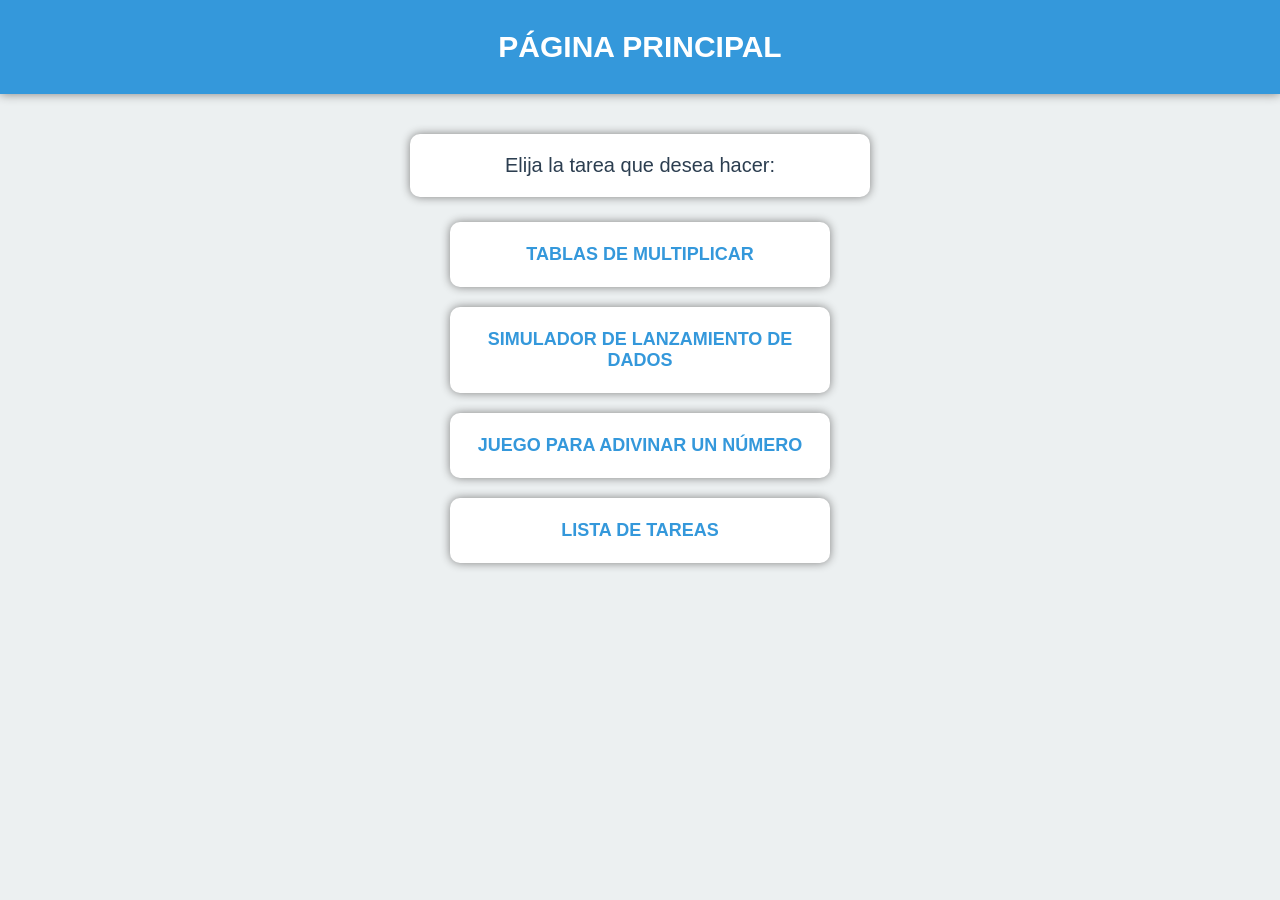
<file: index.html>
<!DOCTYPE html>
<html lang="en">
<head>
    <meta charset="UTF-8">
    <meta name="viewport" content="width=device-width, initial-scale=1.0">
    <link rel="stylesheet" href="CSS/style.css">
    <title>PÁGINA PRINCIPAL</title>
</head>
<body>
    <div id="cabecera">PÁGINA PRINCIPAL</div>
    <div id="enunciado">Elija la tarea que desea hacer: </div>

    <div id="tablasMultiplicar"><a href="EjercicioTabalMultiplicar/index.html">TABLAS DE MULTIPLICAR</a></div>
    <div id="dados"><a href="EjercicioSimuladorLanzamientoDados/index.html">SIMULADOR DE LANZAMIENTO DE DADOS</a></div>
    <div id="adivinarNumero"><a href="EjercicioAdivinarNumero/index.html">JUEGO PARA ADIVINAR UN NÚMERO</a></div>
    <div id="tareas"><a href="EjercicioListaDeTareas/index.html">LISTA DE TAREAS</a></div>

</body>
</html>
</file>
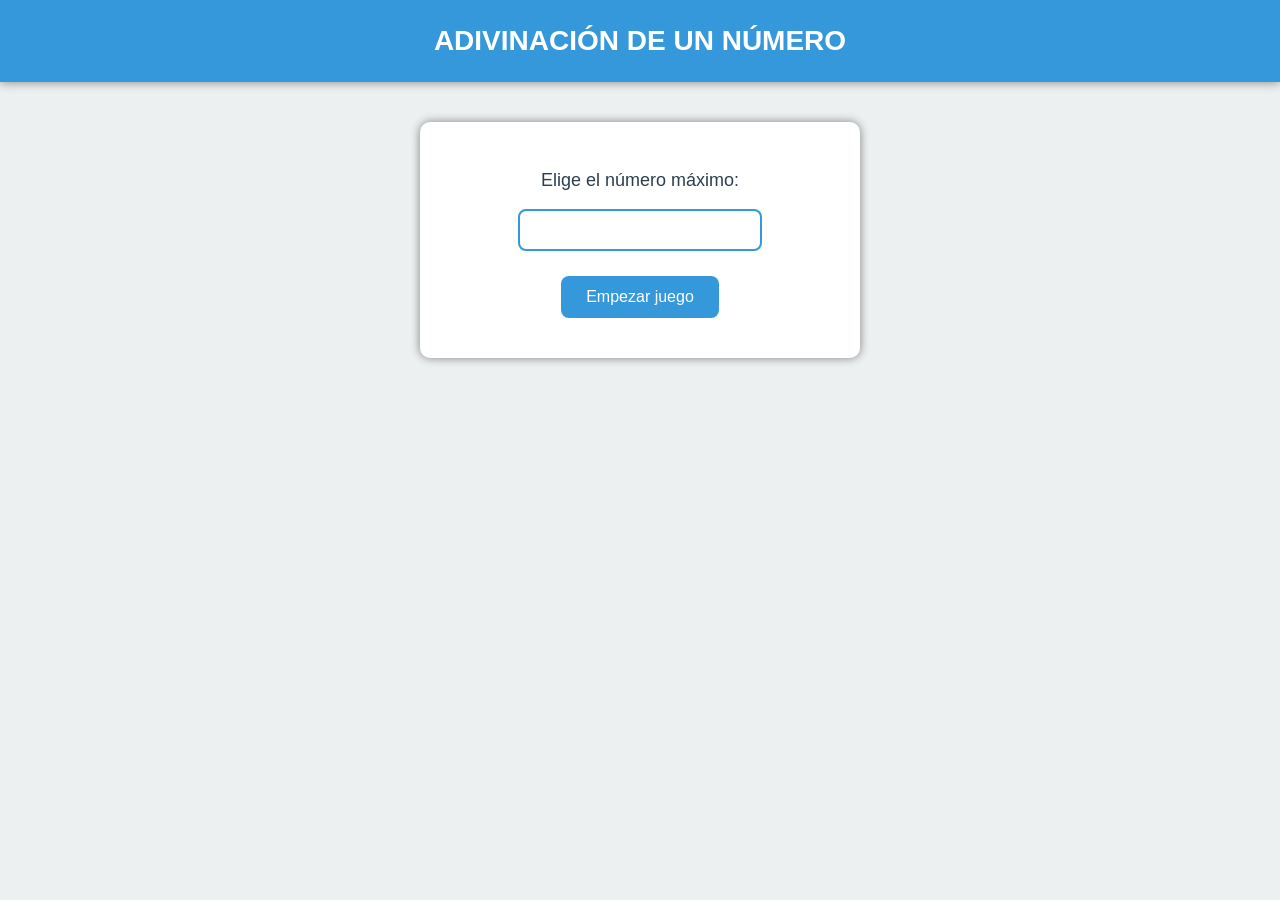
<file: EjercicioAdivinarNumero/index.html>
<!DOCTYPE html>
<html lang="en">
<head>
    <meta charset="UTF-8">
    <meta name="viewport" content="width=device-width, initial-scale=1.0">
    <link rel="stylesheet" href="css/style.css">
    <title>ADIVINACIÓN DE UN NÚMERO</title>
</head>
<body>
    <div id="cabecera">ADIVINACIÓN DE UN NÚMERO</div>

    <div id="contenedor">
        <p>Elige el número máximo:</p>

        <input type="number" id="maximo" min="1">

        <button id="empezar">Empezar juego</button>

        <div id="juego">
            <p>Introduce un número:</p>

            <input type="number" id="intento">

            <button id="comprobar">Comprobar</button>

            <div id="vidas"></div>

            <div id="mensaje"></div>
        </div>
    </div>

    <script src="script.js"></script>
    
</body>
</html>
</file>
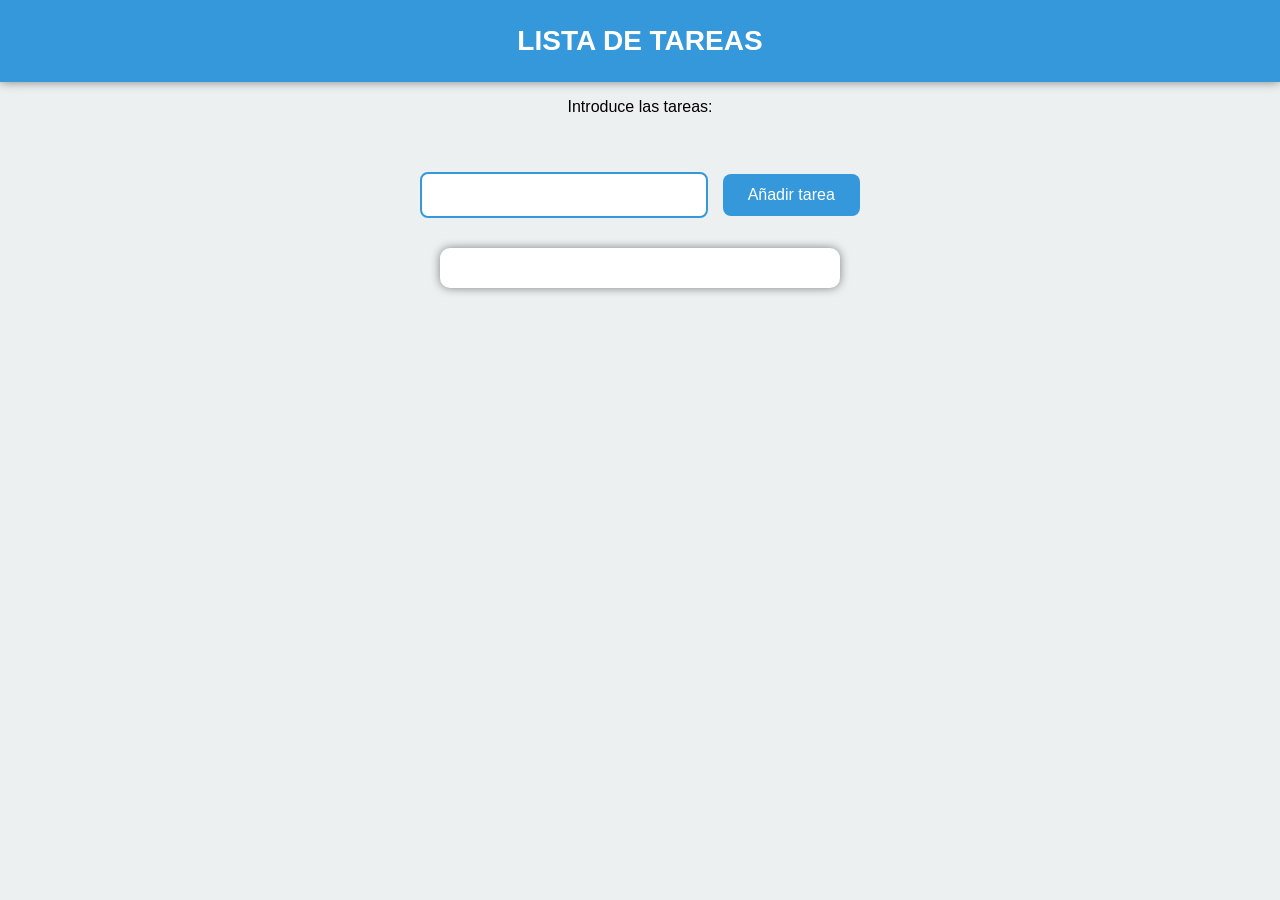
<file: EjercicioListaDeTareas/index.html>
<!DOCTYPE html>
<html lang="en">
<head>
    <meta charset="UTF-8">
    <meta name="viewport" content="width=device-width, initial-scale=1.0">
    <link rel="stylesheet" href="css/style.css">
    <title>LISTA DE TAREAS</title>
</head>
<body>
    <div id="cabecera"><h1>LISTA DE TAREAS</h1></div>

    <div id="instrucciones"><p>Introduce las tareas:</p></div>

    <input type="text" id="tarea">

    <button id="añadir">Añadir tarea</button>

    <div id="lista">
        <ul id="listaTareas"></ul>
    </div>
    
    <script src="script.js"></script>
</body>
</html>
</file>
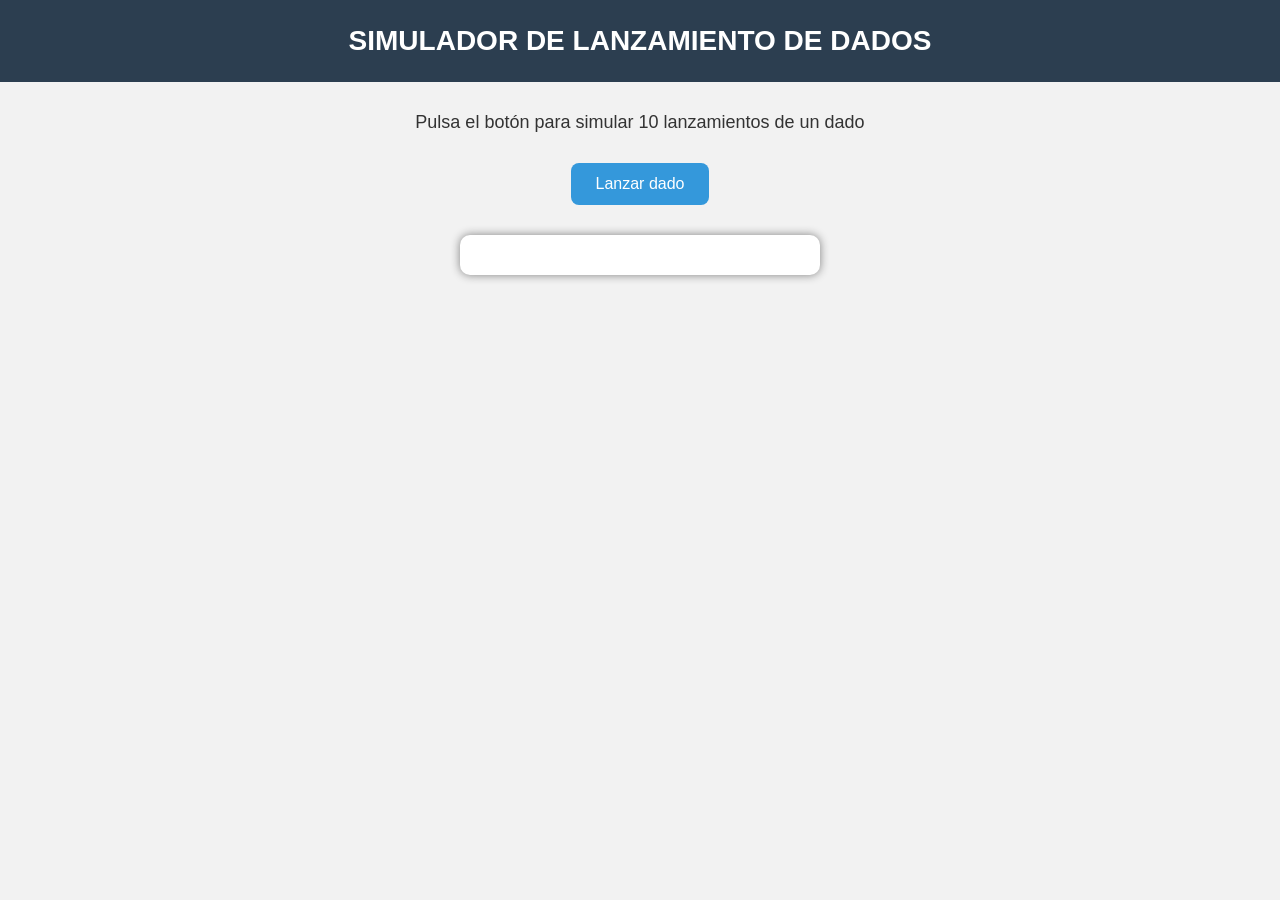
<file: EjercicioSimuladorLanzamientoDados/index.html>
<!DOCTYPE html>
<html lang="en">
<head>
    <meta charset="UTF-8">
    <meta name="viewport" content="width=device-width, initial-scale=1.0">
    <link rel="stylesheet" href="css/style.css">
    <title>SIMULADOR DE LANZAMIENTO DE DADOS</title>
</head>
<body>
    <div id="cabecera">SIMULADOR DE LANZAMIENTO DE DADOS</div>

    <div id="enunciado">Pulsa el botón para simular 10 lanzamientos de un dado</div>

    <button id="lanzar">Lanzar dado</button>

    <div id="resultado"></div>

    <script src="script.js"></script>
</body>
</html>
</file>
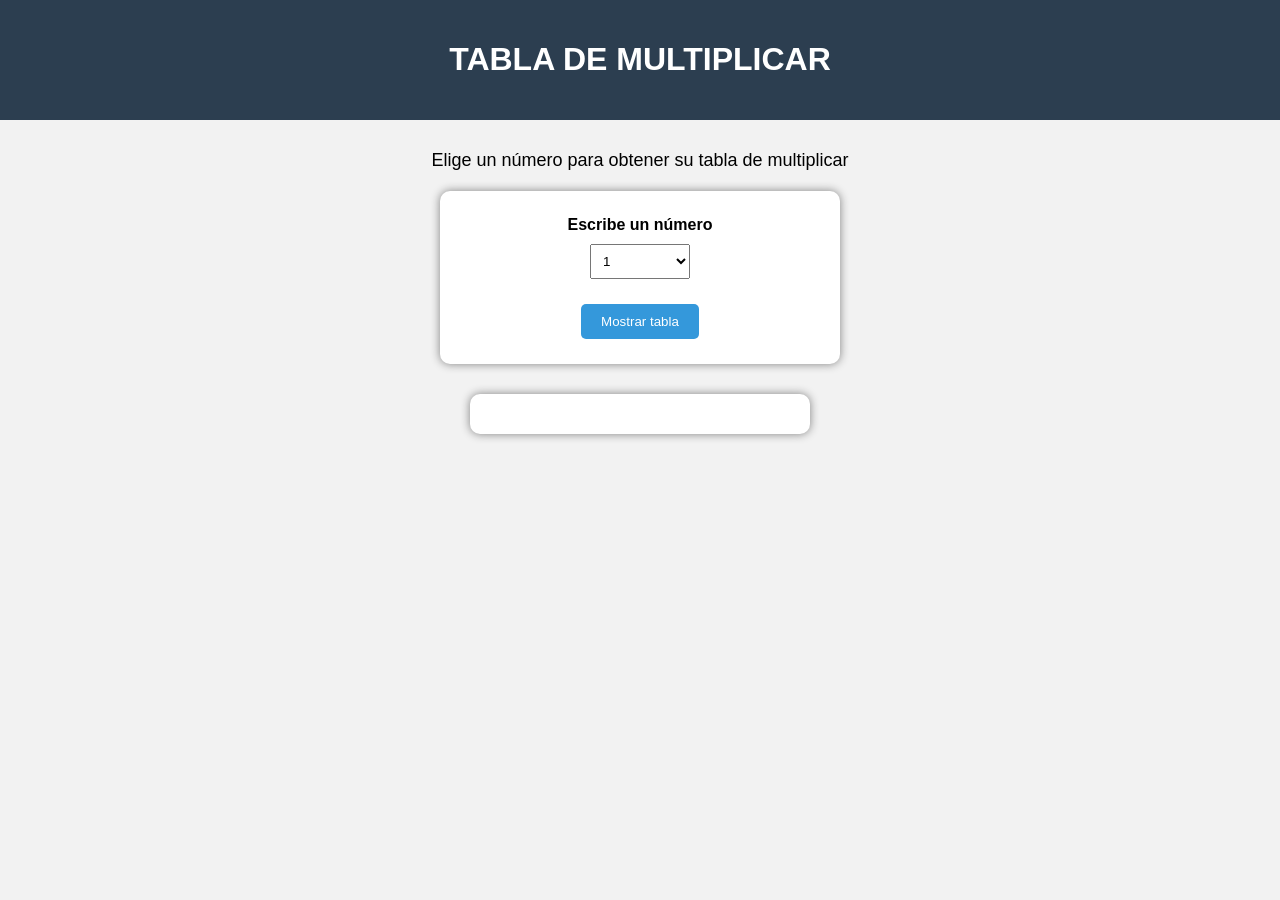
<file: EjercicioTabalMultiplicar/index.html>
<!DOCTYPE html>
<html lang="en">
<head>
    <meta charset="UTF-8">
    <meta name="viewport" content="width=device-width, initial-scale=1.0">
    <link rel="stylesheet" href="css/style.css">
    <title>TABLA DE MULTIPLICAR</title>
</head>
<body>
    <div id="cabecera"><h1>TABLA DE MULTIPLICAR</h1></div>
    <div id="enunciado"><p>Elige un número para obtener su tabla de multiplicar</p></div>
    <div id="formulario">
        <form>
            <label for="numero">Escribe un número</label>

            <select name="numero" id="numero"></select>

            <button type="submit">Mostrar tabla</button>
        </form>
    </div>

    <div id="resultado"></div>
    
    <script src="script.js"></script>
</body>
</html>
</file>
<file: CSS/style.css>
body {
    margin: 0;
    padding: 0;
    font-family: Arial, sans-serif;
    background-color: #ecf0f1;
    text-align: center;
}

#cabecera {
    background-color: #3498db;
    color: white;
    padding: 30px;
    font-size: 30px;
    font-weight: bold;
    box-shadow: 0 0 10px gray;
}

#enunciado {
    margin: 40px auto 25px;
    padding: 20px;
    width: 420px;
    background-color: white;
    border-radius: 10px;
    font-size: 20px;
    color: #2c3e50;
    box-shadow: 0 0 10px gray;
}

#tablasMultiplicar,
#dados,
#adivinarNumero,
#tareas {
    margin: 20px auto;
    width: 380px;
    background-color: white;
    border-radius: 10px;
    box-shadow: 0 0 10px gray;
    transition: transform 0.2s, box-shadow 0.2s;
}

#tablasMultiplicar:hover,
#dados:hover,
#adivinarNumero:hover,
#tareas:hover {
    transform: scale(1.04);
    box-shadow: 0 0 15px gray;
}

#tablasMultiplicar a,
#dados a,
#adivinarNumero a,
#tareas a {
    display: block;
    padding: 22px;
    text-decoration: none;
    color: #3498db;
    font-size: 18px;
    font-weight: bold;
}

#tablasMultiplicar a:hover,
#dados a:hover,
#adivinarNumero a:hover,
#tareas a:hover {
    background-color: #3498db;
    color: white;
    border-radius: 10px;
}
</file>
<file: EjercicioAdivinarNumero/css/style.css>
body {
    margin: 0;
    padding: 0;
    font-family: Arial, sans-serif;
    background-color: #ecf0f1;
    text-align: center;
}

#cabecera {
    background-color: #3498db;
    color: white;
    padding: 25px;
    font-size: 28px;
    font-weight: bold;
    box-shadow: 0 0 10px gray;
}

#contenedor {
    margin: 40px auto;
    padding: 30px;
    width: 380px;
    background-color: white;
    border-radius: 10px;
    box-shadow: 0 0 10px gray;
}

p {
    font-size: 18px;
    color: #2c3e50;
}

input {
    padding: 10px;
    width: 220px;
    border: 2px solid #3498db;
    border-radius: 8px;
    font-size: 16px;
    text-align: center;
    margin-bottom: 15px;
}

input:focus {
    outline: none;
    border-color: #2980b9;
}

button {
    padding: 12px 25px;
    background-color: #3498db;
    color: white;
    border: none;
    border-radius: 8px;
    font-size: 16px;
    cursor: pointer;
    margin: 10px;
}

button:hover {
    background-color: #2980b9;
}

button:disabled {
    background-color: gray;
    cursor: not-allowed;
}

#juego {
    margin-top: 25px;
    padding: 20px;
    background-color: #f8f9f9;
    border-radius: 10px;
    box-shadow: 0 0 8px lightgray;
}

#vidas {
    margin-top: 20px;
    font-size: 20px;
    color: #e74c3c;
}

#mensaje {
    margin: 25px auto 0;
    padding: 15px;
    width: 300px;
    background-color: white;
    border-radius: 10px;
    font-size: 18px;
    line-height: 1.6;
    box-shadow: 0 0 10px gray;
    color: #2c3e50;
}
</file>
<file: EjercicioListaDeTareas/css/style.css>
body {
    margin: 0;
    padding: 0;
    font-family: Arial, sans-serif;
    background-color: #ecf0f1;
    text-align: center;
}

#cabecera {
    background-color: #3498db;
    color: white;
    padding: 25px;
    box-shadow: 0 0 10px gray;
}

#cabecera h1 {
    margin: 0;
    font-size: 28px;
}

input {
    margin-top: 40px;
    padding: 12px;
    width: 260px;
    border: 2px solid #3498db;
    border-radius: 8px;
    font-size: 16px;
    text-align: center;
}

input:focus {
    outline: none;
    border-color: #2980b9;
}

#añadir {
    padding: 12px 25px;
    background-color: #3498db;
    color: white;
    border: none;
    border-radius: 8px;
    font-size: 16px;
    cursor: pointer;
    margin-left: 10px;
}

#añadir:hover {
    background-color: #2980b9;
}

#lista {
    margin: 30px auto;
    padding: 20px;
    width: 360px;
    background-color: white;
    border-radius: 10px;
    box-shadow: 0 0 10px gray;
}

#listaTareas {
    list-style-position: inside;
    padding: 0;
    margin: 0;
}

#listaTareas li {
    background-color: #f8f9f9;
    margin: 10px auto;
    padding: 12px;
    width: 280px;
    border-radius: 8px;
    font-size: 18px;
    color: #2c3e50;
    box-shadow: 0 0 5px lightgray;
}
</file>
<file: EjercicioSimuladorLanzamientoDados/css/style.css>
body {
    font-family: Arial, sans-serif;
    background-color: #f2f2f2;
    margin: 0;
    padding: 0;
    text-align: center;
}

#cabecera {
    background-color: #2c3e50;
    color: white;
    padding: 25px;
    font-size: 28px;
    font-weight: bold;
}

#enunciado {
    margin: 30px auto;
    font-size: 18px;
    color: #333;
}

#lanzar {
    padding: 12px 25px;
    background-color: #3498db;
    color: white;
    border: none;
    border-radius: 8px;
    font-size: 16px;
    cursor: pointer;
}

#lanzar:hover {
    background-color: #2980b9;
}

#resultado {
    margin: 30px auto;
    padding: 20px;
    width: 320px;
    background-color: white;
    border-radius: 10px;
    font-size: 18px;
    line-height: 1.8;
    box-shadow: 0 0 10px gray;
}
</file>
<file: EjercicioTabalMultiplicar/css/style.css>
body {
    font-family: Arial, sans-serif;
    background-color: #f2f2f2;
    margin: 0;
    padding: 0;
    text-align: center;
}

#cabecera {
    background-color: #2c3e50;
    color: white;
    padding: 20px;
}

#cabecer h1 {
    margin: 0;
}

#enunciado {
    margin: 30px 0 20px 0;
    font-size: 18px;
}

#formulario {
    background-color: white;
    width: 350px;
    margin: 0 auto;
    padding: 25px;
    border-radius: 10px;
    box-shadow: 0 0 10px gray;
}

label {
    display: block;
    margin-bottom: 10px;
    font-weight: bold;
}

select {
    padding: 8px;
    width: 100px;
    margin-bottom: 15px;
}

button {
    display: block;
    margin: 10px auto 0 auto;
    padding: 10px 20px;
    background-color: #3498db;
    color: white;
    border: none;
    border-radius: 5px;
    cursor: pointer;
}

button:hover {
    background-color: #2980b9;
}

#resultado {
    margin: 30px auto;
    padding: 20px;
    width: 300px;
    background-color: white;
    border-radius: 10px;
    font-size: 18px;
    line-height: 1.8;
    box-shadow: 0 0 10px gray;
}
</file>
